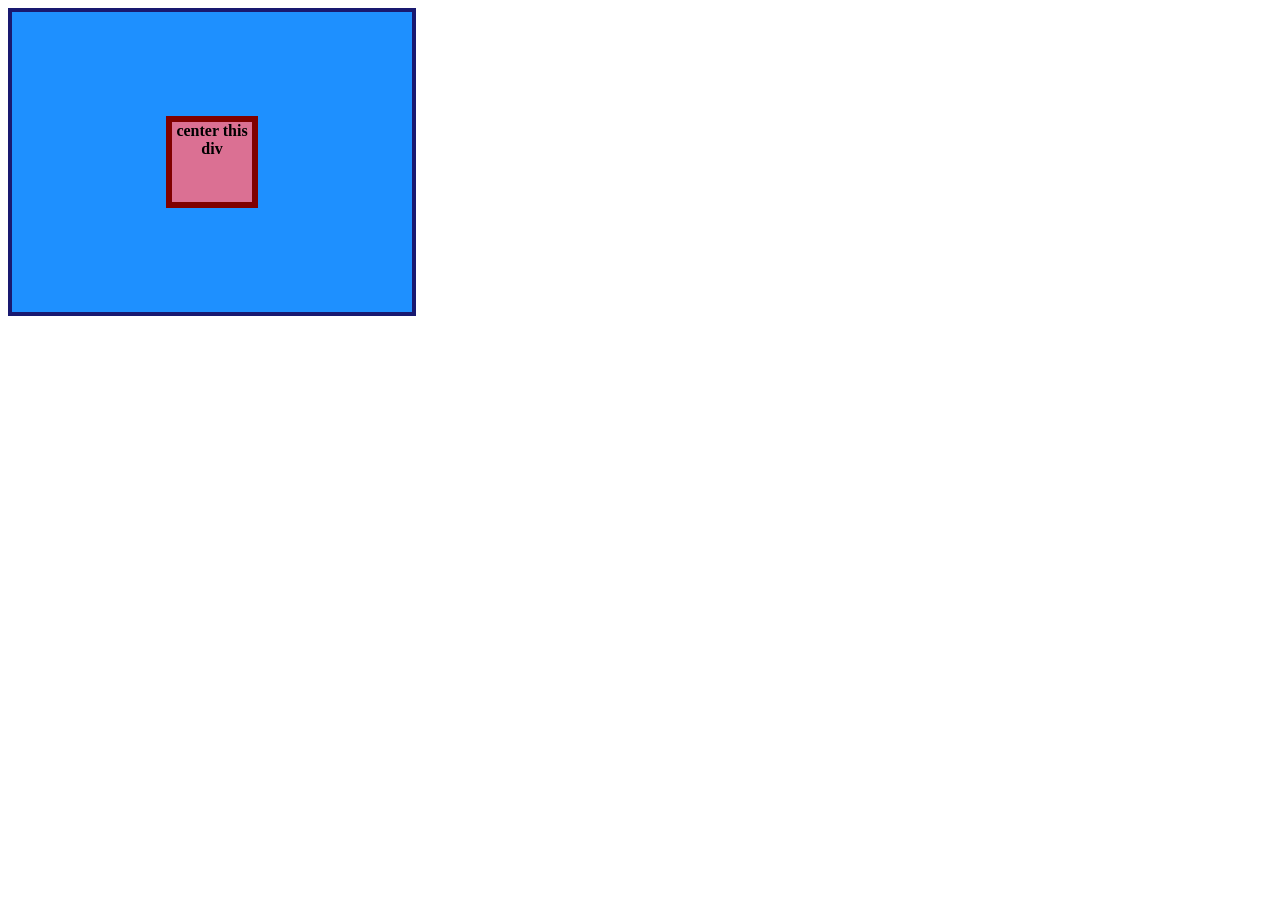
<file: foundations/flex/01-flex-center/index.html>
<!DOCTYPE html>
<html lang="en">
  <head>
    <meta charset="UTF-8">
    <meta http-equiv="X-UA-Compatible" content="IE=edge">
    <meta name="viewport" content="width=device-width, initial-scale=1.0">
    <title>CENTER THIS DIV</title>
    <link rel="stylesheet" href="style.css">
  </head>
  <body>
    <div class="container">
      <div class="box">center this div</div>
    </div>
  </body>
</html>
</file>
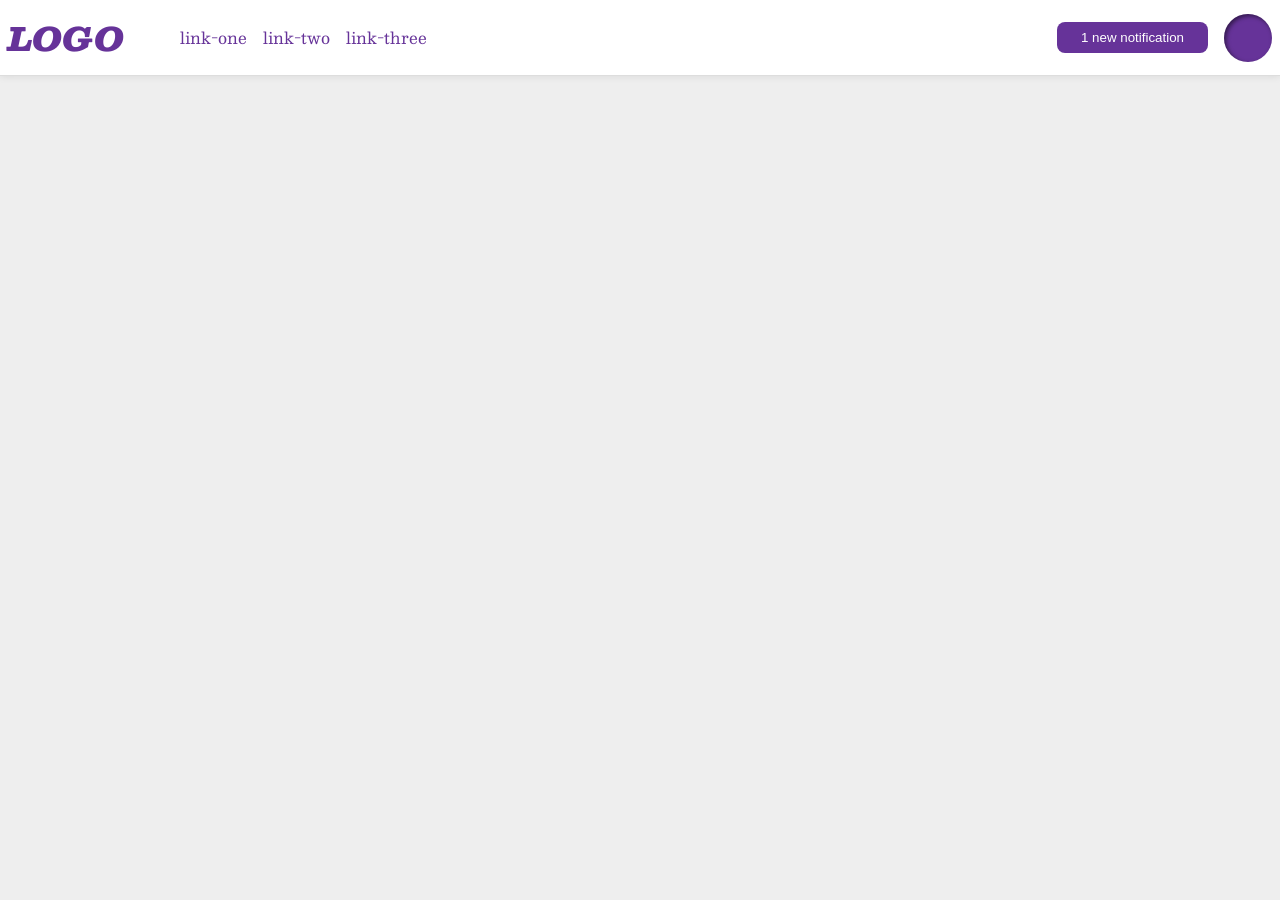
<file: foundations/flex/03-flex-header-2/index.html>
<!DOCTYPE html>
<html lang="en">
  <head>
    <meta charset="UTF-8">
    <meta http-equiv="X-UA-Compatible" content="IE=edge">
    <meta name="viewport" content="width=device-width, initial-scale=1.0">
    <title>Flex Header 2</title>
    <link rel="stylesheet" href="style.css">
  </head>
  <body>
    <div class="header">

      <div class="left">
        <div class="logo">
          LOGO
        </div>
        <ul class="links">
          <li><a href="https://google.com">link-one</a></li>
          <li><a href="https://google.com">link-two</a></li>
          <li><a href="https://google.com">link-three</a></li>
        </ul>
      </div>

      <div class="right">
        <button class="notifications">
          1 new notification
        </button>
        <div class="profile-image"></div>
      </div>
      
    </div>
  </body>
</html>
</file>
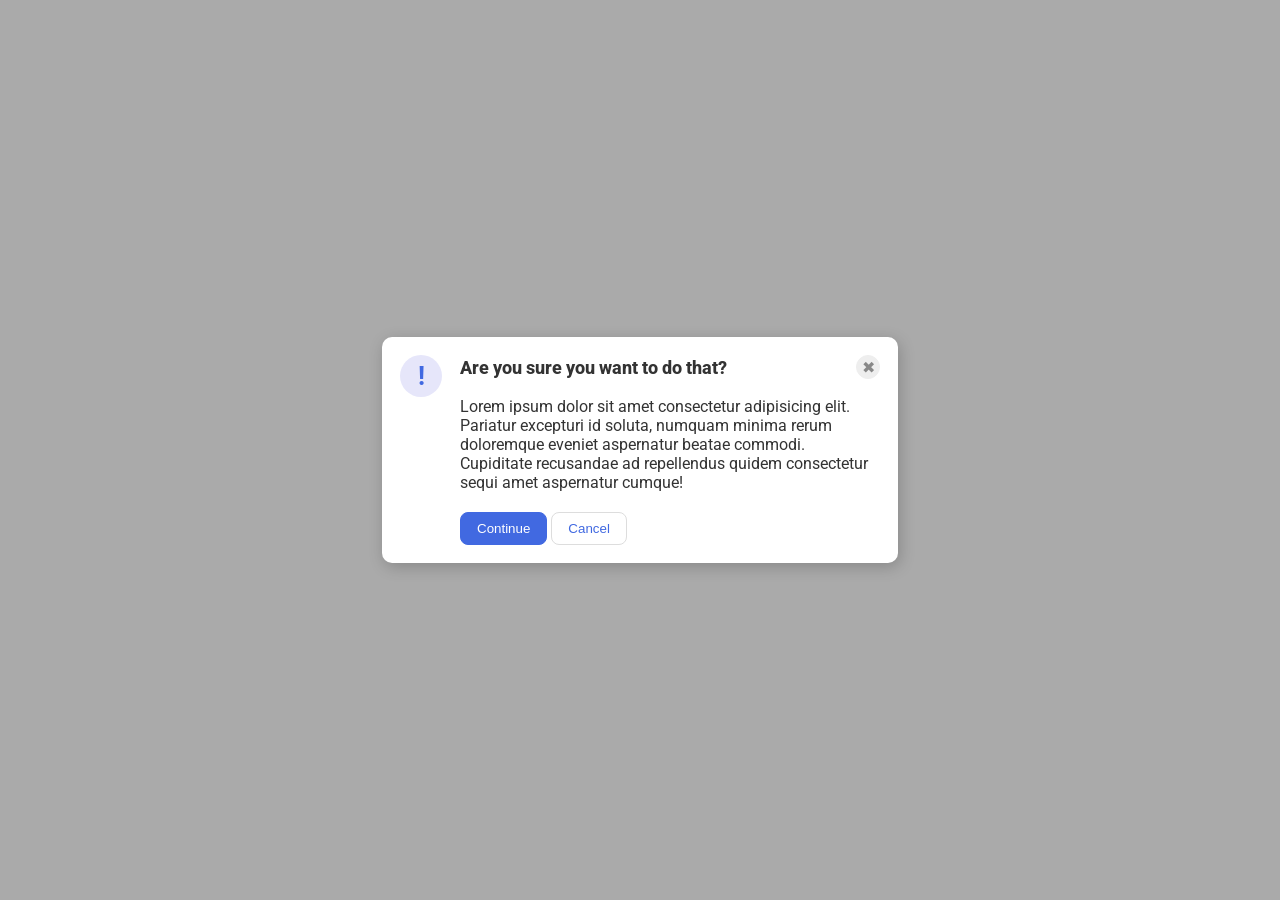
<file: foundations/flex/05-flex-modal/index.html>
<!DOCTYPE html>
<html lang="en">
  <head>
    <meta charset="UTF-8">
    <meta http-equiv="X-UA-Compatible" content="IE=edge">
    <meta name="viewport" content="width=device-width, initial-scale=1.0">
    <link rel="stylesheet" href="style.css">
    <title>Modal</title>
  </head>


  <body>
    <div class="modal">
      <div class="icon">!</div>

      <div class="container">
        <div class="header">Are you sure you want to do that?
          <button class="close-button">✖</button>
        </div>
        <div class="text">Lorem ipsum dolor sit amet consectetur adipisicing elit. Pariatur excepturi id soluta, numquam minima rerum doloremque eveniet aspernatur beatae commodi. Cupiditate recusandae ad repellendus quidem consectetur sequi amet aspernatur cumque!</div>
        <button class="continue">Continue</button>
        <button class="cancel">Cancel</button>
      </div>
    </div>
  </body>
</html>
</file>
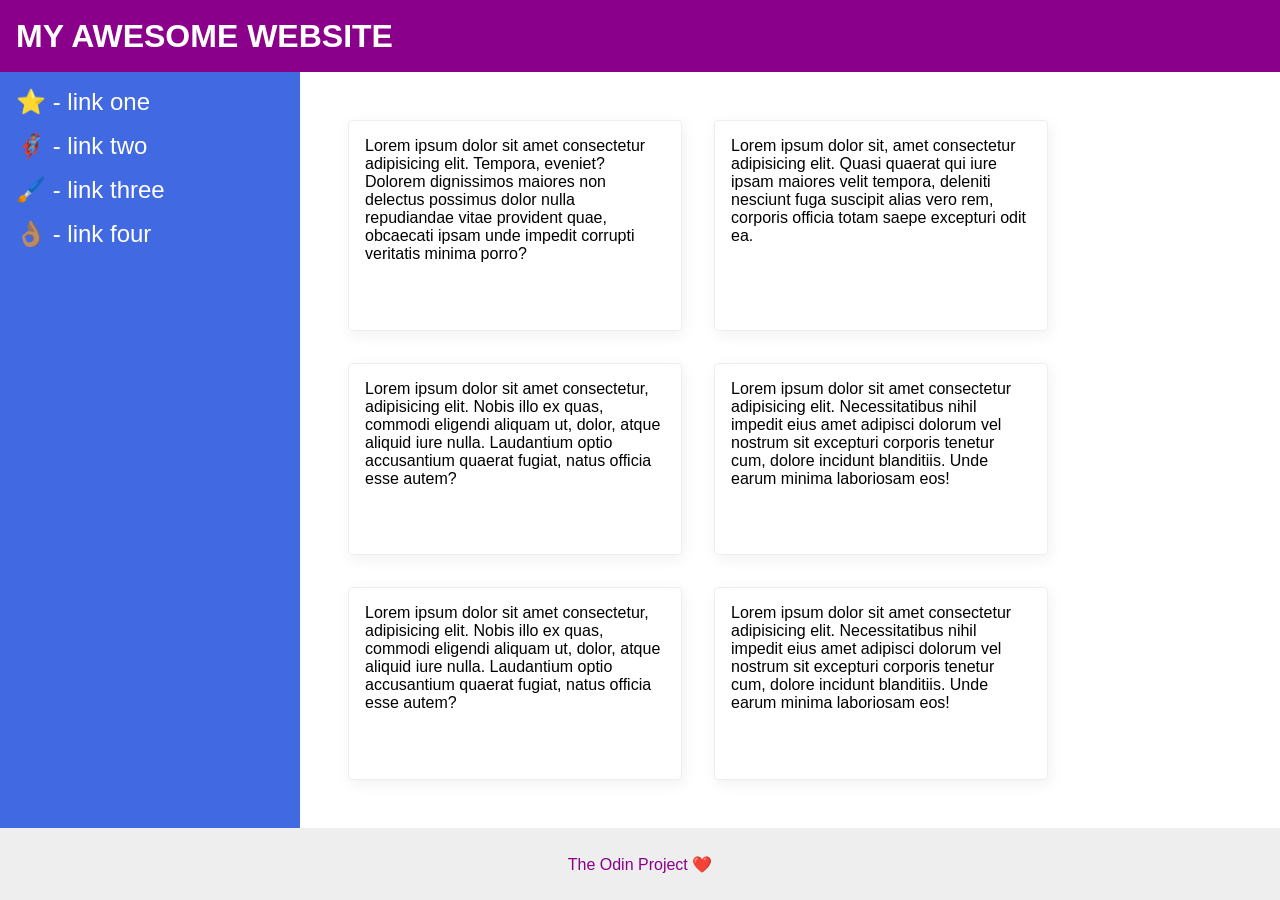
<file: foundations/flex/07-flex-layout-2/index.html>
<!DOCTYPE html>
<html lang="en">
  <head>
    <meta charset="UTF-8">
    <meta http-equiv="X-UA-Compatible" content="IE=edge">
    <meta name="viewport" content="width=device-width, initial-scale=1.0">
    <title>The Holy Grail</title>
    <link rel="stylesheet" href="style.css">
  </head>
  <body>
    <div class="header">
      MY AWESOME WEBSITE
    </div>
    
    <div class="main-content">
      <div class="sidebar">
        <ul>
          <li><a href="#">⭐ - link one</a></li>
          <li><a href="#">🦸🏽‍♂️ - link two</a></li>
          <li><a href="#">🖌️ - link three</a></li>
          <li><a href="#">👌🏽 - link four</a></li>
        </ul>
      </div>
      <div class="cards">
        <div class="card">Lorem ipsum dolor sit amet consectetur adipisicing elit. Tempora, eveniet? Dolorem dignissimos maiores non delectus possimus dolor nulla repudiandae vitae provident quae, obcaecati ipsam unde impedit corrupti veritatis minima porro?</div>
        <div class="card">Lorem ipsum dolor sit, amet consectetur adipisicing elit. Quasi quaerat qui iure ipsam maiores velit tempora, deleniti nesciunt fuga suscipit alias vero rem, corporis officia totam saepe excepturi odit ea.</div>
        <div class="card">Lorem ipsum dolor sit amet consectetur, adipisicing elit. Nobis illo ex quas, commodi eligendi aliquam ut, dolor, atque aliquid iure nulla. Laudantium optio accusantium quaerat fugiat, natus officia esse autem?</div>
        <div class="card">Lorem ipsum dolor sit amet consectetur adipisicing elit. Necessitatibus nihil impedit eius amet adipisci dolorum vel nostrum sit excepturi corporis tenetur cum, dolore incidunt blanditiis. Unde earum minima laboriosam eos!</div>
        <div class="card">Lorem ipsum dolor sit amet consectetur, adipisicing elit. Nobis illo ex quas, commodi eligendi aliquam ut, dolor, atque aliquid iure nulla. Laudantium optio accusantium quaerat fugiat, natus officia esse autem?</div>
        <div class="card">Lorem ipsum dolor sit amet consectetur adipisicing elit. Necessitatibus nihil impedit eius amet adipisci dolorum vel nostrum sit excepturi corporis tenetur cum, dolore incidunt blanditiis. Unde earum minima laboriosam eos!</div>
      </div>
    </div>
    <div class="footer">
      The Odin Project ❤️
    </div>
  </body>
</html>
</file>
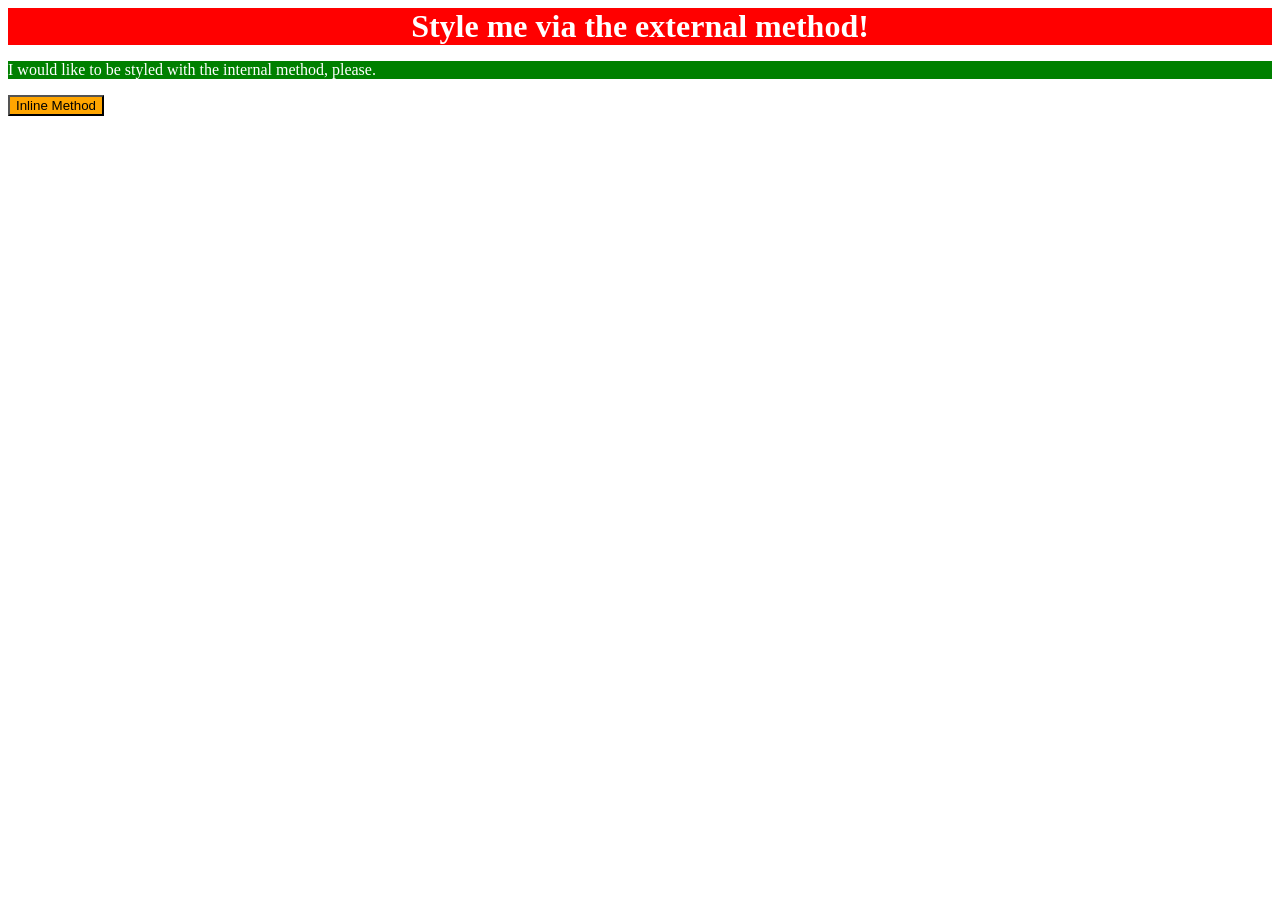
<file: foundations/intro-to-css/01-css-methods/index.html>
<!DOCTYPE html>
<html lang="en">
  <head>
    <meta charset="UTF-8">
    <meta http-equiv="X-UA-Compatible" content="IE=edge">
    <meta name="viewport" content="width=device-width, initial-scale=1.0">
    <title>Methods for Adding CSS</title>
    <link rel="stylesheet" href="style.css">
    <style>
      p{
        background: green;
        color: white;
      }
    </style>
  </head>
  <body>
    <div>Style me via the external method!</div>
    <p>I would like to be styled with the internal method, please.</p>
    <button style="background-color: orange;">Inline Method</button>
  </body>
</html>
</file>
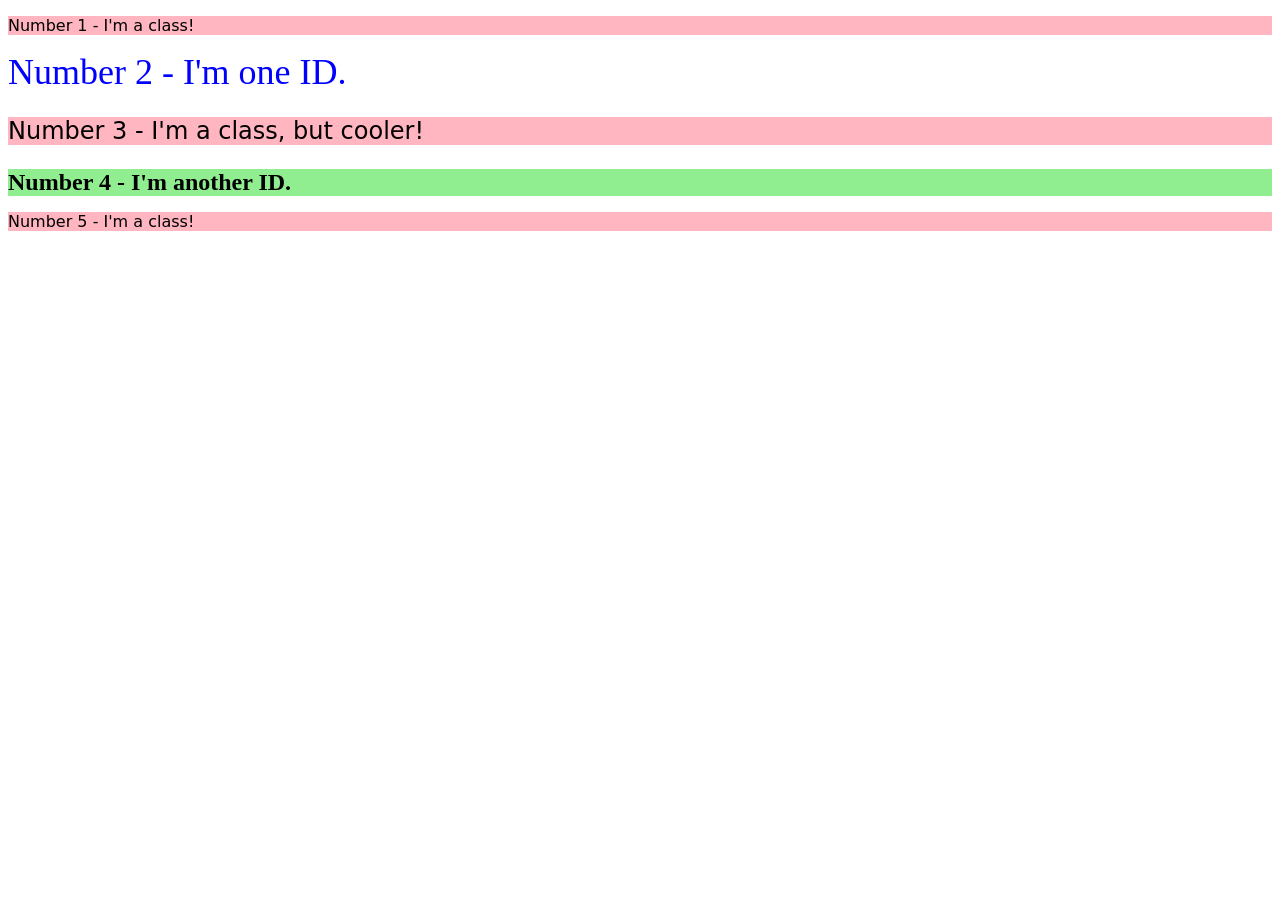
<file: foundations/intro-to-css/02-class-id-selectors/index.html>
<!DOCTYPE html>
<html lang="en">
  <head>
    <meta charset="UTF-8">
    <meta http-equiv="X-UA-Compatible" content="IE=edge">
    <meta name="viewport" content="width=device-width, initial-scale=1.0">
    <title>Class and ID Selectors</title>
    <link rel="stylesheet" href="style.css">
  </head>
  <body>
    <p>Number 1 - I'm a class!</p>
    <div id="two">Number 2 - I'm one ID.</div>
    <p id="three">Number 3 - I'm a class, but cooler!</p>
    <div id="four">Number 4 - I'm another ID.</div>
    <p id="five">Number 5 - I'm a class!</p>
  </body>
</html>
</file>
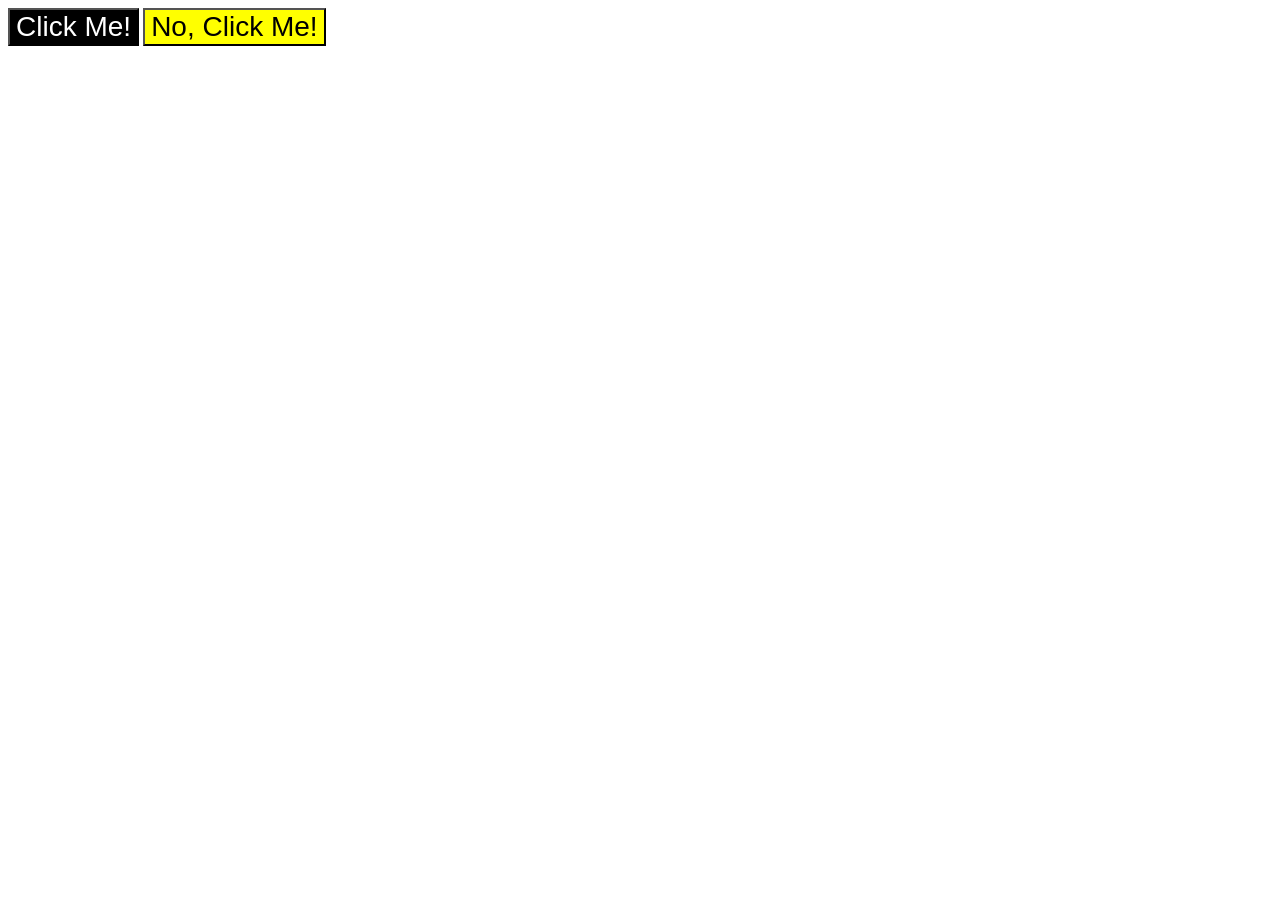
<file: foundations/intro-to-css/03-grouping-selectors/index.html>
<!DOCTYPE html>
<html lang="en">
  <head>
    <meta charset="UTF-8">
    <meta http-equiv="X-UA-Compatible" content="IE=edge">
    <meta name="viewport" content="width=device-width, initial-scale=1.0">
    <title>Grouping Selectors</title>
    <link rel="stylesheet" href="style.css">
  </head>
  <body>
    <button class="left">Click Me!</button>
    <button class="right">No, Click Me!</button>
  </body>
</html>
</file>
<file: foundations/flex/01-flex-center/style.css>
.container {
  background: dodgerblue;
  border: 4px solid midnightblue;
  width: 400px;
  height: 300px;
  display: flex;
  justify-content: center;
  align-items: center;
}

.box {
  background: palevioletred;
  font-weight: bold;
  text-align: center;
  border: 6px solid maroon;
  width: 80px;
  height: 80px;
}
</file>
<file: foundations/flex/03-flex-header-2/style.css>
/* this is some magical font-importing.  
you'll learn about it later. */
@import url('https://fonts.googleapis.com/css2?family=Besley:ital,wght@0,400;1,900&display=swap');

body {
  margin: 0;
  background: #eee;
  font-family: Besley, serif;
}

.header {
  background: white;
  border-bottom: 1px solid #ddd;
  box-shadow: 0 0 8px rgba(0,0,0,.1);
  display: flex;
  justify-content: space-between;
  padding: 8px;
}

.left,
.right{
  display: flex;
  align-items: center;
  gap: 16px;
}

.links{
  display:flex;
  gap: 16px;
}


.profile-image {
  background: rebeccapurple;
  box-shadow: inset 2px 2px 4px rgba(0,0,0,.5);
  border-radius: 50%;
  width: 48px;
  height: 48px;
}

.logo {
  color: rebeccapurple;
  font-size: 32px;
  font-weight: 900;
  font-style: italic;
}

button {
  border: none;
  border-radius: 8px;
  background: rebeccapurple;
  color: white;
  padding: 8px 24px;
}

a {
  /* this removes the line under our links */
  text-decoration: none;
  color: rebeccapurple;
}

ul {
  list-style-type: none;
}
</file>
<file: foundations/flex/05-flex-modal/style.css>
@import url('https://fonts.googleapis.com/css2?family=Roboto:wght@400;700&display=swap');

html, body {
  height: 100%;
}

.header{
  display:flex;
  align-items:center;
  justify-content: space-between;
  font-weight:800;
  font-size:18px;
  margin-bottom:18px;
}

.text{
  margin-bottom:20px;
}


body {
  font-family: Roboto, sans-serif;
  margin: 0;
  background: #aaa;
  color: #333;
  /* I'll give you this one for free lol */
  display: flex;
  align-items: center;
  justify-content: center;

}

.modal {
  background: white;
  width: 480px;
  border-radius: 10px;
  box-shadow: 2px 4px 16px rgba(0,0,0,.2);
  display:flex;
  padding:18px;
  gap:18px;
}

.icon {
  color: royalblue;
  font-size: 26px;
  font-weight: 700;
  background: lavender;
  width: 42px;
  height: 42px;
  border-radius: 50%;
  display: flex;
  align-items: center;
  justify-content: center;
  flex-shrink:0;
}

.close-button {
  background: #eee;
  border-radius: 50%;
  color: #888;
  font-weight: 400;
  font-size: 16px;
  height: 24px;
  width: 24px;
  display: flex;
  align-items: center;
  justify-content: center;
  border: 1px solid #eee;
  padding: 0;
}

button {
  cursor: pointer;
  padding: 8px 16px;
  border-radius: 8px;
}

button.continue {
  background: royalblue;
  border: 1px solid royalblue;
  color: white;
}



button.cancel {
  background: white;
  border: 1px solid #ddd;
  color: royalblue;
}
</file>
<file: foundations/flex/07-flex-layout-2/style.css>
body {
  font-family: -apple-system, BlinkMacSystemFont, 'Segoe UI', Roboto, Oxygen, Ubuntu, Cantarell, 'Open Sans', 'Helvetica Neue', sans-serif;
  margin: 0;
  min-height: 100vh;
}

.header {
  height: 72px;
  background: darkmagenta;
  color: white;
  font-size: 32px;
  font-weight: 900;
  padding: 0 16px;
  display: flex;
  justify-content: flex-start;
  align-items: center;
}

.footer {
  height: 72px;
  background: #eee;
  color: darkmagenta;
  display: flex;
  align-items: center;
  justify-content: center;
}

.sidebar {
  width: 300px;
  background: royalblue;
  box-sizing: border-box;
  padding: 16px;
  flex-shrink: 0;
}

.card {
  border: 1px solid #eee;
  box-shadow: 2px 4px 16px rgba(0,0,0,.06);
  border-radius: 4px;
  padding: 16px;
  width: 300px;
}

body{
  display: flex;
  flex-direction: column;
  justify-content: space-between;
}

.main-content{
  display:flex;
  flex:1;
}

.cards{
  display: flex;
  padding: 48px;
  flex-wrap: wrap;
  gap: 32px;
}

ul{
  list-style-type: none;
   margin: 0;
   padding: 0;
}

ul a{
  color: white;
  text-decoration: none;
  font-size: 24px;
}

li{
  margin-bottom: 16px;
}
</file>
<file: foundations/intro-to-css/01-css-methods/style.css>
div{
    background: red;
    text-align: center;
    color: white;
    font-weight: bold;
    font-size: 32px;
}
</file>
<file: foundations/intro-to-css/02-class-id-selectors/style.css>
/* * **All odd numbered elements**: a light red/pink background, and a list of fonts containing `Verdana` and `DejaVu Sans` with `sans-serif` as a fallback
* **The second element**: blue text and a font size of 36px
* **The third element**: in addition to the styles for all odd numbered elements, add a font size of 24px
* **The fourth element**: a light green background, a font size of 24px, and bold */
p{
    background:#ffb6c1;
    font-family: 'Verdana', 'DejaVu Sans', sans-serif;
}

#two{
    color: #0000ff;
    font-size: 36px;
}

#three,
#four{
    font-size: 24px;
}

#four{
    background:lightgreen;
    font-weight: bold;
}
</file>
<file: foundations/intro-to-css/03-grouping-selectors/style.css>
/* - **The first element**: a black background and white text
- **The second element**: a yellow background
- **Both elements**: a font size of 28px and a list of fonts containing `Helvetica` and `Times New Roman`, with `sans-serif` as a fallback */

.left, .right{
    font-size: 28px;
    font-family: 'Helvetica', 'Times New Roman', sans-serif;
}

.left{
    background-color: black;
    color: white;
}

.right{
    background-color: yellow;
}
</file>
